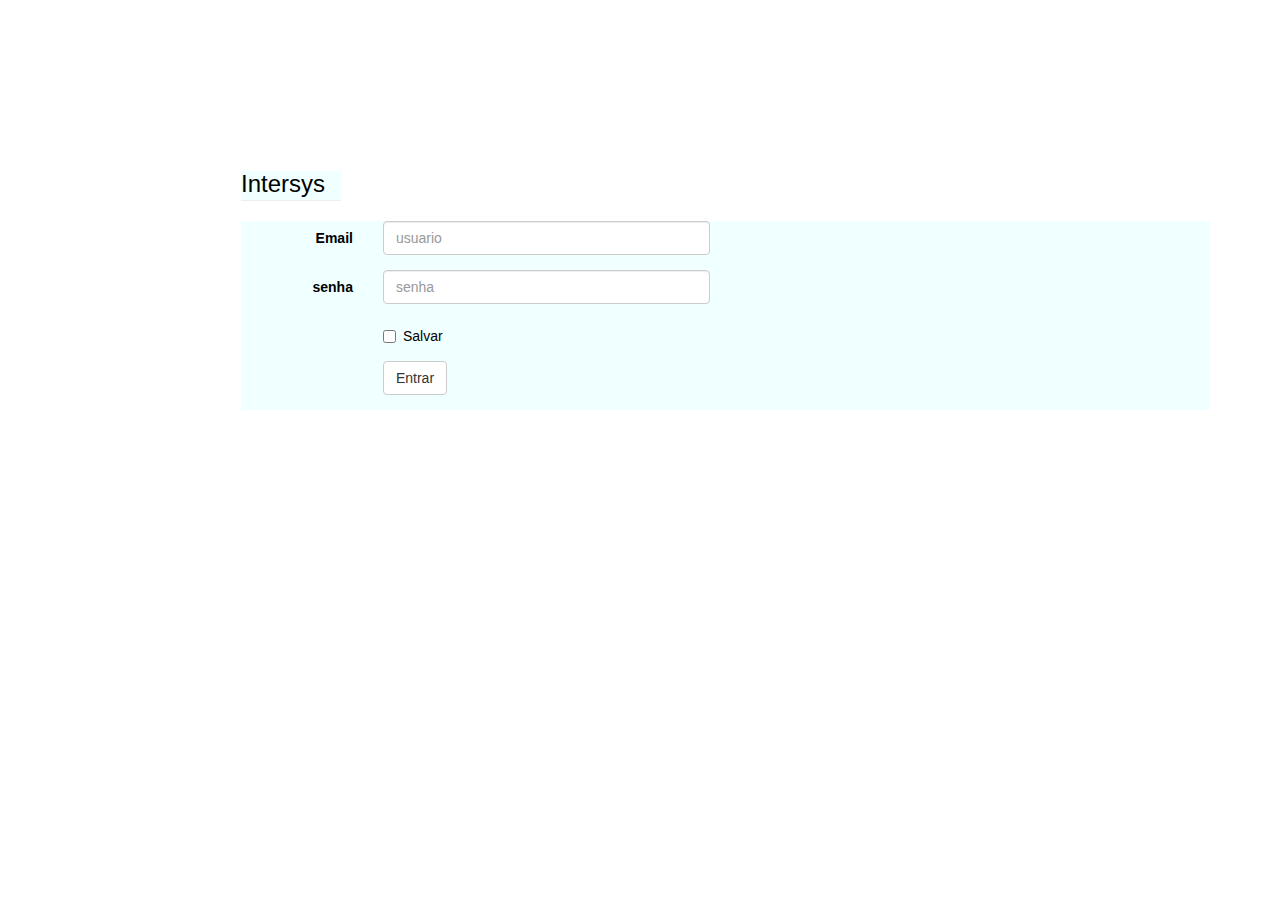
<file: WebContent/index.html>
<html ng-app="app">
<head>

<title>Login</title>
<meta charset="utf-8">
<link rel="stylesheet"
	href="https://maxcdn.bootstrapcdn.com/bootstrap/3.3.4/css/bootstrap.min.css">
<link href="css/stilo.css" rel="stylesheet">

</head>

<body>
	<div ng-controller="login">
		<div class="container">
			<div class="row">
				<div class="col-xs-12">
					<div class="page-header">
						<h3 id="intersys">Intersys</h3>
					</div>
				</div>
			</div>
			<div class="divLogin">
				<div class="row">
					<div class="col-xs12 col-sm-6">
						<form class="form-horizontal" ng-submit="fazeLogin(login)">
							<div class="form-group">
								<label for="inputEmail3" class="col-sm-2 control-label">Email</label>
								<div class="col-sm-10">
									<input type="text" class="form-control" id="inputEmail3"
										ng-model="login.usuario" placeholder="usuario" required>
								</div>
							</div>
							<div class="form-group">
								<label for="inputPassword3" class="col-sm-2 control-label">senha</label>
								<div class="col-sm-10">
									<input type="password" class="form-control" id="inputPassword3"
										ng-model="login.senha" placeholder="senha">
								</div>
							</div>
							<div class="form-group">
								<div class="col-sm-offset-2 col-sm-10">
									<div class="checkbox">
										<label> <input type="checkbox"> Salvar
										</label>
									</div>
								</div>
							</div>
							<div class="form-group">
								<div class="col-sm-offset-2 col-sm-10">
									<button type="submit" class="btn btn-default">Entrar</button>
								</div>
							</div>
						</form>
					</div>

				</div>
			</div>
		</div>
	</div>
</body>
<script src="lib/angular.min.js"></script>
<script src="lib/ui-bootstrap-tpls-2.4.0.min.js"></script>
<script src="lib/app.modulo.js"></script>
<script src="lib/login.contreolle.js"></script>
</html>
</file>
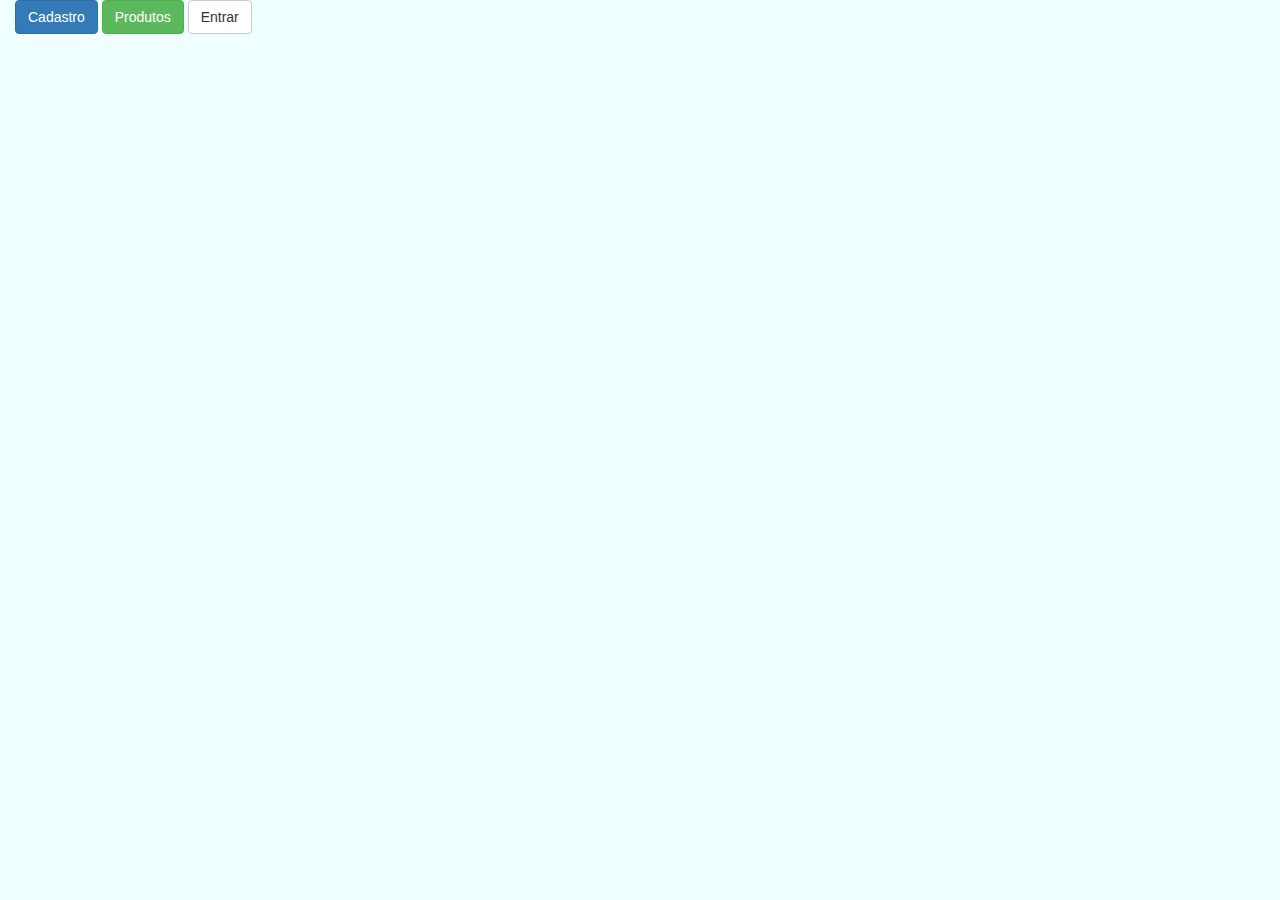
<file: WebContent/tela.html>
<html ng-app="app">
<head>
<title>Tela</title>    
<meta charset="utf-8"> 
    
<link rel="stylesheet"   
      href="https://maxcdn.bootstrapcdn.com/bootstrap/3.3.4/css/bootstrap.min.css">
    <link href="css/stilo-tela.css" rel="stylesheet">
</head >
    
    <body ng-controlle="telaControle">
            <form class="form-horizontal" ng-submit="voltar()">

            <div class="div1">
                <div class="container-fluid">
                    

                <!-- Provides extra visual weight and identifies the primary action in a set of buttons -->
                <button type="button" class="btn btn-primary">Cadastro</button>

                <!-- Indicates a successful or positive action -->
                <button type="button" class="btn btn-success">Produtos</button>

                <!-- Contextual button for informational alert messages -->
                <button type="submit" class="btn btn-default">Entrar</button>
                </div>
            </div>
        </form>
    </body>
    <script src="lib/angular.min.js"></script>
    <script src="lib/ui-bootstrap-tpls-2.4.0.min.js"></script>
    <script src="lib/app.modulo.js"></script>
    <script src="lib/tela.controlle.js"></script>
</html>
</file>
<file: WebContent/css/stilo.css>
body {
	color: black; background - color : aliceblue;
	align-items: center;
	height: auto;
	width: auto;
}

.divLogin {
	background-color: azure;
	color: black;
    margin-left: 15%;
}

.form-horizontal {
	color: black;
	align-items: center;
    margin-left: 15%;
}

.Div {
	margin: 100px;
	height: 500px;
    margin-left: 15%;
}

.page-header {
	width: 100px;
	height: 30px;
	margin-top: 15%;
    margin-left: 15%;
	background-color: azure;
}
</file>
<file: WebContent/css/stilo-tela.css>
body{
    background-color: azure; 
}
</file>
